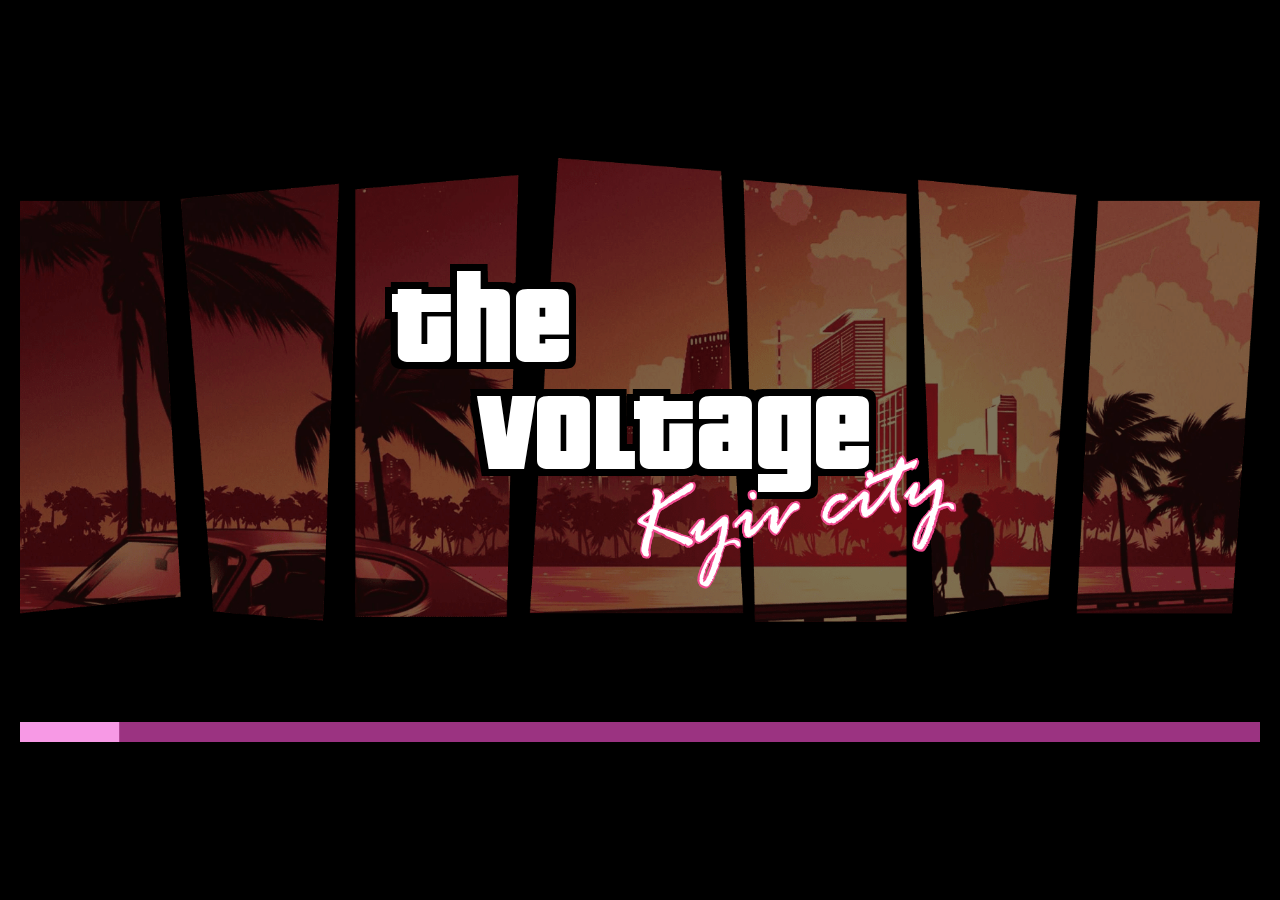
<file: index.html>
<!DOCTYPE html>
<html lang="ru">

<head>
  <meta charset="UTF-8">
  <meta http-equiv="X-UA-Compatible" content="IE=edge">
  <meta name="viewport" content="width=device-width, initial-scale=1.0">
  <title>Kiev city</title>

  <link rel="shortcut icon" href="./img/favicon.png" type="image/x-icon">

  <link rel="stylesheet" href="./css/nprogress.min.css" />
  <link rel="stylesheet" href="./css/fonts.css">
  <link rel="stylesheet" href="./css/aos.css">
  <link rel="stylesheet" href="./css/styles.css?v=1.36">
  <link rel="stylesheet" href="./css/adaptive.css?v=1.36">

</head>

<body>

  <audio src="./audio/main.mp3" class="main-audio"></audio>

  <section class="loader">
    <div class="loader__content">
      <div class="container">
        <div class="loader__title">
          <div class="loader__title__img">
            <img src="./img/loader-bg-1.png" class="one" alt="The voltage">
            <img src="./img/loader-bg-1.png" class="default" alt="The voltage">
            <img src="./img/loader-bg-2.png" class="two" alt="The voltage">
            <img src="./img/loader-bg-3.png" class="three" alt="The voltage">
          </div>
          <div class="main-title">
            <div class="main-title__item">
              <span class="text-shadow">the</span>
            </div>
            <div class="main-title__item">
              <span class="text-shadow">voltage</span>
              <div class="main-title__footer">
                Kyiv city
              </div>
            </div>
          </div>
        </div>
        <div class="loader__progress" id="loader__progress">

        </div>
      </div>
    </div>
  </section>

  <section class="menu">
    <div class="menu__wrapper">
      <div class="container">
        <nav class="menu__content">
          <a href="#" data-url="1" class="menu__item text-shadow">
            <span>
              facebook
            </span>
          </a>
          <a href="#" data-url="2" class="menu__item text-shadow">
            <span>
              affiliate
            </span>
          </a>
          <a href="#" data-url="3" class="menu__item text-shadow">
            <span>
              tik-tok
            </span>
          </a>
          <a href="#" data-url="4" class="menu__item text-shadow">
            <span>
              google
            </span>
          </a>
          <a href="#" data-url="5" class="menu__item text-shadow">
            <span>
              e-mail
            </span>
          </a>
          <a href="#" data-url="6" class="menu__item text-shadow">
            <span>
              yandex
            </span>
          </a>
        </nav>
        <div class="menu__footer">
          <div class="little main-title">
            <div class="main-title__item">
              <span class="text-shadow">the</span>
            </div>
            <div class="main-title__item">
              <span class="text-shadow">voltage</span>
              <div class="main-title__footer">
                Kyiv city
              </div>
            </div>
          </div>
          <div class="menu__volume">
            <img src="./img/volume-muted.svg" alt="volume">
          </div>
          <a href="./en/" class="menu__lang">
            <img src="./img/lang.svg" alt="language">
            <span>rus</span>
          </a>
        </div>
      </div>
    </div>
  </section>

  <header class="header">
    <div class="container">
      <div class="header__close">
        <img src="./img/info-header-close.svg" alt="back" class="desktop">
        <img src="./img/mob-info-header-close.svg" alt="back" class="mob">
      </div>
      <div class="little main-title">
        <div class="main-title__item">
          <span class="text-shadow">the</span>
        </div>
        <div class="main-title__item">
          <span class="text-shadow">voltage</span>
          <div class="main-title__footer">
            Kyiv city
          </div>
        </div>
      </div>
      <nav class="header__nav">
        <a href="#about">about us</a>
        <a href="#contact">contacts</a>
      </nav>

      <div class="burger">
        <div class="burger__btn">
          <span></span>
        </div>
        
      </div>
    </div>
  </header>

  <div class="burger__nav">
    <div class="burger__wrapper">
      <div class="burger__nav__wrapper">
        <a href="#" class="menu__item text-shadow home">
          <span>
            home
          </span>
        </a>
        <a href="#about" class="menu__item text-shadow">
          <span>
            about us
          </span>
        </a>
        <a href="#contact" class="menu__item text-shadow">
          <span>
            contacts
          </span>
        </a>
      </div>
    </div>
    
    <div class="little main-title">
      <div class="main-title__item">
        <span class="text-shadow">the</span>
      </div>
      <div class="main-title__item">
        <span class="text-shadow">voltage</span>
        <div class="main-title__footer">
          Kyiv city
        </div>
      </div>
    </div>
  
  </div>


  <div class="vacancy-wrapper">
    <div class="container">
      <main class="main">
        <div class="main__bar">
          <div class="main__bar__item" id="facebook" data-index="1">
            <img src="./img/main-bar-1.png" class="active" alt="vacancy">
            <div>facebook</div>
          </div>

          <div class="main__bar__item" id="affiliate" data-index="2">
            <img src="./img/main-bar-2.png" alt="vacancy">
            <div>AFFiliate</div>
          </div>

          <div class="main__bar__item" id="tiktok" data-index="3">
            <img src="./img/main-bar-3.png" alt="vacancy">
            <div>tik-tok</div>
          </div>

          <div class="main__bar__item" id="google" data-index="4">
            <img src="./img/main-bar-4.png" alt="vacancy">
            <div>Google</div>
          </div>

          <div class="main__bar__item" id="spamer" data-index="5">
            <img src="./img/main-bar-5.png" alt="vacancy">
            <div>e-mail</div>
          </div>

          <div class="main__bar__item" id="yandex" data-index="6">
            <img src="./img/main-bar-6.png" alt="vacancy">
            <div>yandex</div>
          </div>

        </div>
        <div class="main__scroll">
          <img src="./img/scroll-up.svg" alt="scroll up" class="up">
          <span>scroll</span>
          <img src="./img/scroll-down.svg" alt="scroll down" class="down">
        </div>
      </main>
  
      <section class="info">
        <header class="header">
          <div class="container">
            <div class="header__close">
              <img src="./img/info-header-close.svg" alt="back" class="desktop">
              <img src="./img/mob-info-header-close.svg" alt="back" class="mob">
            </div>
            <div class="little main-title">
              <div class="main-title__item">
                <span class="text-shadow">the</span>
              </div>
              <div class="main-title__item">
                <span class="text-shadow">voltage</span>
                <div class="main-title__footer">
                  Kyiv city
                </div>
              </div>
            </div>
            <nav class="header__nav">
              <a href="#about">about us</a>
              <a href="#contact">contacts</a>
            </nav>
      
            <div class="burger">
              <div class="burger__btn">
                <span></span>
              </div>
              
            </div>
          </div>
        </header>
        <div class="info__wrapper">
          <div class="info__vacancy">
            
          </div>
          <div class="info__name little-text-shadow">
            tommy vercetti
          </div>
          <div class="info__play">
            <img src="./img/info-play.svg" alt="play">
          </div>
          <div class="info__skills">
            <div class="info__skills__item">
              <span>обучаемость</span>
              <div class="info__skills__item__bar">
                <span></span>
              </div>
            </div>
            <div class="info__skills__item">
              <span>терпение</span>
              <div class="info__skills__item__bar">
                <span></span>
              </div>
            </div>
            <div class="info__skills__item">
              <span>переговорщик</span>
              <div class="info__skills__item__bar">
                <span></span>
              </div>
            </div>
            <div class="info__skills__item">
              <span>ВИРТУОЗНОСТЬ</span>
              <div class="info__skills__item__bar">
                <span></span>
              </div>
            </div>
            <div class="info__skills__item">
              <span>МНОГОЗАДАЧНОСТЬ</span>
              <div class="info__skills__item__bar">
                <span></span>
              </div>
            </div>
            <div class="info__skills__item">
              <span>ЖАЖДА ДЕНЕГ</span>
              <div class="info__skills__item__bar">
                <span></span>
              </div>
            </div>
          </div>
          <div class="info__text">
            <p>
              <b>Dear, FACEBOOK </b>
            </p>
            <p>
              Слышал, что ты <b>притащил(а)</b> свой хребет в наш город.
            </p>
            <p>
              Ну надеюсь <b>башка</b> у тебя <b>на месте</b>, потому что я как раз ищу себе <b>человечка</b> в команду.
            </p>
            <p>
              <b>Сразу о важном: </b>
            </p>
            <p>
              <b>Бабок дам</b> сколько нужно, для разогрева начнем с <b>десятки зелени.</b>
            </p>
            <p>
              Бери себя в руки и <b>выходи на глубину</b>, малек. Я тебе в этом <b>помогу</b>
            </p>
            <p>
              Ответ нужен до <b>завтра</b>. Если решился - черкани номерок
            </p>
          </div>
        </div>
        
      
        <div class="info__hero">
          <img src="" alt="hero">
          <img src="" alt="hero" class="bg">
        </div>
      </section>
    </div>
    <img class="changing-bg" src="./img/info-bg-1.png" alt="bg" />

  </div>

  <div class="devide"></div>

  <div class="about-wrapper" id="about">
    <header class="header">
      <div class="container">
        <div class="little main-title">
          <div class="main-title__item">
            <span class="text-shadow">the</span>
          </div>
          <div class="main-title__item">
            <span class="text-shadow">voltage</span>
            <div class="main-title__footer">
              Kyiv city
            </div>
          </div>
        </div>
        <nav class="header__nav">
          <a href="#about">about us</a>
          <a href="#contact">contacts</a>
        </nav>
        <div class="burger">
          <div class="burger__btn">
            <span></span>
          </div>
        </div>
      </div>
    </header>

    <section class="about">
      <div class="container">
        <div class="about__title">
          <h2 data-aos="fade-right" data-aos-delay="200">
            Ты наверное хочешь узнать больше о нашей банде?
          </h2>
        </div>
        <div class="about__text">
          <p data-aos="fade-right" data-aos-delay="200">
            Был момент, <span>несколько лет назад</span>, когда мы <b>заебались</b> мечтать о деньгах и <b>решили</b> их <b>получить</b>.
          </p>
          <p data-aos="fade-right" data-aos-delay="200">
            Сняли <b>офис</b> размером с футбольное поле, <b>рядом</b> с самыми жаркими <b>клубами</b> в <b>городе</b>.
          </p>
          <p data-aos="fade-right" data-aos-delay="200">
            <b>Собрали</b> самых отбитых <b>особей</b> людской расы и <b>поставили</b> одну единственную <b>задачу</b> – ебашить зеленую бумагу.
          </p>
        </div>
      </div>
    </section>

    <section class="think">
      <div class="container">
        <div class="think__img"  data-aos="fade-right" data-aos-delay="200">
          <img src="./img/think-img.png" alt="woman">
        </div>
        <div class="think__text" data-aos="fade-left" data-aos-delay="200">
          И че ты думаешь? Случилось так, как говорят заморские буржуа – <span>дримкамструс!</span>
        </div>
      </div>
    </section>

    <section class="benefits">
      <div class="container">
        <div class="about__text">
          <p data-aos="fade-left" data-aos-delay="200">
            Ты, наверное, родил <b>мысль</b>, вроде «<b>что я хотел обидеть</b> или <b>унизить</b> более слабую <b>особь</b>»!
          </p>
          <p data-aos="fade-left" data-aos-delay="200">
            <b>Если</b> это <b>так</b>, то просто закрой сайт, но <b>забыть</b> его ты <b>не сможешь</b> еще <b>долго</b>. Если нет, слушай!
          </p>
          <p data-aos="fade-left" data-aos-delay="200">
            <b>Организация</b> <b>растет</b> по дням, мои <b>агенты</b> каждую минуту ищут новые <b>таланты</b>. И если <b>у тебя</b> он <b>есть</b> – уже завтра ты в наших <b>рядах</b>. <b>Условия – царские</b>!
          </p>
        </div>
      </div>
    </section>

    <section class="contacts" id="contact">
      <div class="container">
        <div class="contacts__row">
          <div class="contacts__map" data-aos="fade-right" data-aos-delay="200">
            <img src="./img/contacts-map.png" alt="map">
            <img src="./img/contacts-map-2.png" alt="map" class="notebook">
          </div>
          <div class="contacts__content"  data-aos="fade-left" data-aos-delay="200">
            <div class="main-title">
              <div class="main-title__item">
                <span class="text-shadow">the</span>
              </div>
              <div class="main-title__item">
                <span class="text-shadow">voltage</span>
                <div class="main-title__footer">
                  Kyiv city
                </div>
              </div>
            </div>
            <div class="contacts__socials">
              <a target="_blank" href="#">
                <img src="./img/socials-1.svg" alt="linkedin">
              </a>
              <a target="_blank" href="#">
                <img src="./img/socials-2.svg" alt="telegramm">
              </a>
              <a target="_blank" href="#">
                <img src="./img/socials-3.svg" alt="skype">
              </a>
              <a href="#">
                <img src="./img/socials-4.svg" alt="telephone">
              </a>
            </div>
            <div class="contacts__form">
              <form action="/" method="POST">
                <input type="text" name="name" placeholder="Нейм" required/>
                <input type="number" pattern="^((\+?3)?8)?((0\(\d{2}\)?)|(\(0\d{2}\))|(0\d{2}))\d{7}$" name="phone" placeholder="Намбер" required="">
                <input type="text" name="email" placeholder="Телеграмм"/>
                <div class="file-wrapper">
                  <input type="file" name="file">
                  <div class="file-wrapper__text">
                    <img src="./img/download.svg" alt="download">
                    <span>Добавить СиВи</span>
                  </div>
                </div>
                <div class="button-wrapper">
                  
                  <button type="submit">
                    <img src="./img/loader.svg" alt="loading">
                    <span>отправить</span>
                  </button>
                </div>
              </form>
            </div>
          </div>
        </div>
      </div>
    </section>
  </div>

  <script src="./js/jquery.min.js"></script>
  <script src="./js/nprogress.min.js"></script>
  <script src="./js/aos.js"></script>
  <script src="./js/app.js?v=1.35"></script>
  
</body>
</html>
</file>
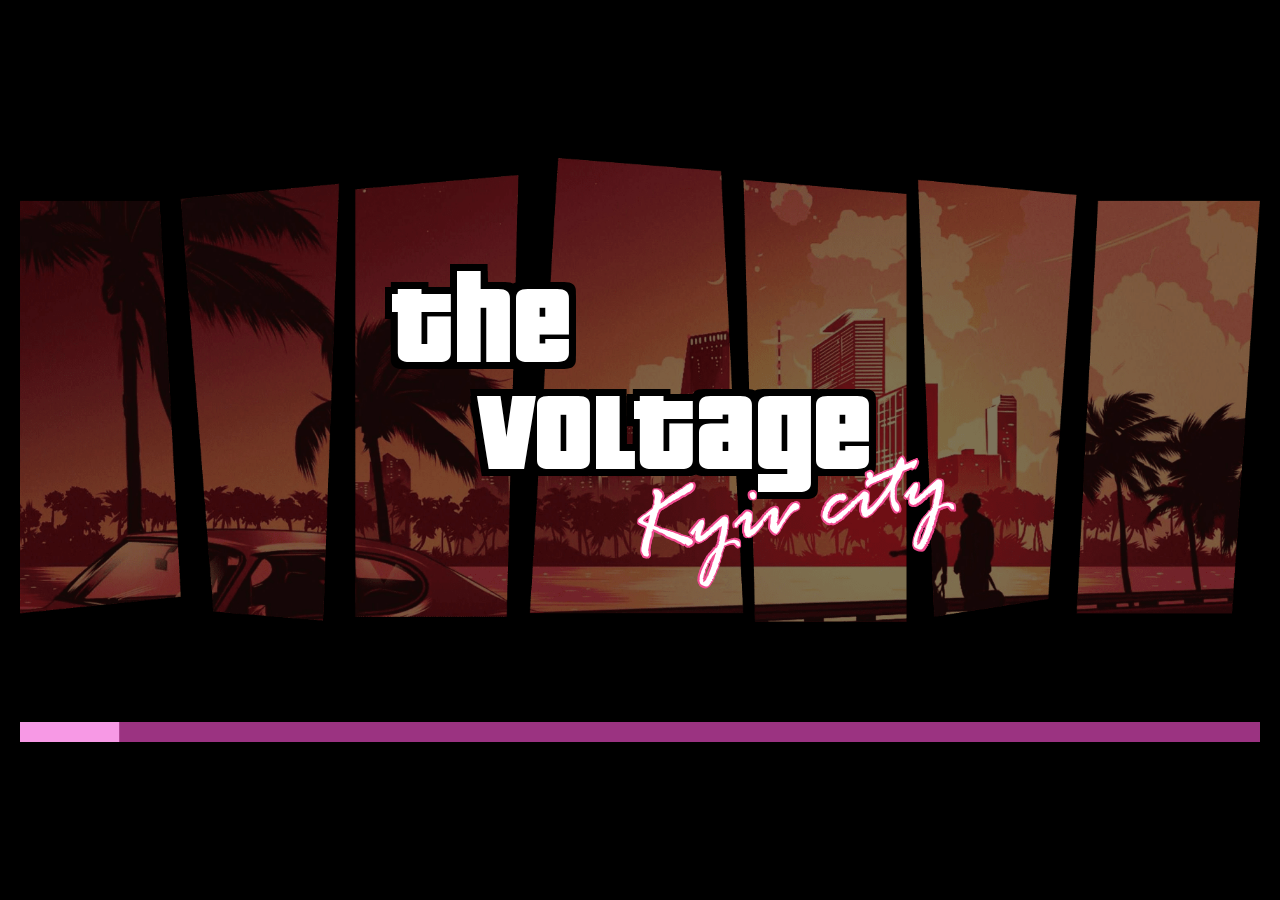
<file: en/index.html>
<!DOCTYPE html>
<html lang="en">

<head>
  <meta charset="UTF-8">
  <meta http-equiv="X-UA-Compatible" content="IE=edge">
  <meta name="viewport" content="width=device-width, initial-scale=1.0">
  <title>Kiev city</title>

  <link rel="shortcut icon" href="../img/favicon.png" type="image/x-icon">

  <link rel="stylesheet" href="../css/nprogress.min.css" />
  <link rel="stylesheet" href="../css/fonts.css">
  <link rel="stylesheet" href="../css/aos.css">
  <link rel="stylesheet" href="../css/styles.css?v=1.35">
  <link rel="stylesheet" href="../css/adaptive.css?v=1.35">
  <link rel="stylesheet" href="./assets/onlyforen.css?v=1.3">

</head>

<body>

  <audio src="../audio/main.mp3" class="main-audio"></audio>

  <section class="loader">
    <div class="loader__content">
      <div class="container">
        <div class="loader__title">
          <div class="loader__title__img">
            <img src="../img/loader-bg-1.png" class="one" alt="The voltage">
            <img src="../img/loader-bg-1.png" class="default" alt="The voltage">
            <img src="../img/loader-bg-2.png" class="two" alt="The voltage">
            <img src="../img/loader-bg-3.png" class="three" alt="The voltage">
          </div>
          <div class="main-title">
            <div class="main-title__item">
              <span class="text-shadow">the</span>
            </div>
            <div class="main-title__item">
              <span class="text-shadow">voltage</span>
              <div class="main-title__footer">
                Kyiv city
              </div>
            </div>
          </div>
        </div>
        <div class="loader__progress" id="loader__progress">

        </div>
      </div>
    </div>
  </section>

  <section class="menu">
    <div class="menu__wrapper">
      <div class="container">
        <nav class="menu__content">
          <a href="#" data-url="1" class="menu__item text-shadow">
            <span>
              facebook
            </span>
          </a>
          <a href="#" data-url="2" class="menu__item text-shadow">
            <span>
              affiliate
            </span>
          </a>
          <a href="#" data-url="3" class="menu__item text-shadow">
            <span>
              tik-tok
            </span>
          </a>
          <a href="#" data-url="4" class="menu__item text-shadow">
            <span>
              google
            </span>
          </a>
          <a href="#" data-url="5" class="menu__item text-shadow">
            <span>
              e-mail
            </span>
          </a>
          <a href="#" data-url="6" class="menu__item text-shadow">
            <span>
              yandex
            </span>
          </a>
        </nav>
        <div class="menu__footer">
          <div class="little main-title">
            <div class="main-title__item">
              <span class="text-shadow">the</span>
            </div>
            <div class="main-title__item">
              <span class="text-shadow">voltage</span>
              <div class="main-title__footer">
                Kyiv city
              </div>
            </div>
          </div>
          <div class="menu__volume">
            <img src="../img/volume-muted.svg" alt="volume">
          </div>
          <a href="../" class="menu__lang">
            <img src="../img/lang.svg" alt="language">
            <span>eng</span>
          </a>
        </div>
      </div>
    </div>
  </section>




  <header class="header">
    <div class="container">
      <div class="header__close">
        <img src="../img/info-header-close.svg" alt="back" class="desktop">
        <img src="../img/mob-info-header-close.svg" alt="back" class="mob">
      </div>
      <div class="little main-title">
        <div class="main-title__item">
          <span class="text-shadow">the</span>
        </div>
        <div class="main-title__item">
          <span class="text-shadow">voltage</span>
          <div class="main-title__footer">
            Kyiv city
          </div>
        </div>
      </div>
      <nav class="header__nav">
        <a href="#about">about us</a>
        <a href="#contact">contacts</a>
      </nav>

      <div class="burger">
        <div class="burger__btn">
          <span></span>
        </div>
        
      </div>
    </div>
  </header>

  <div class="burger__nav">
    <div class="burger__wrapper">
      <div class="burger__nav__wrapper">
        <a href="#" class="menu__item text-shadow home">
          <span>
            home
          </span>
        </a>
        <a href="#about" class="menu__item text-shadow">
          <span>
            about us
          </span>
        </a>
        <a href="#contact" class="menu__item text-shadow">
          <span>
            contacts
          </span>
        </a>
      </div>
    </div>
    
    <div class="little main-title">
      <div class="main-title__item">
        <span class="text-shadow">the</span>
      </div>
      <div class="main-title__item">
        <span class="text-shadow">voltage</span>
        <div class="main-title__footer">
          Kyiv city
        </div>
      </div>
    </div>
  
  </div>


  <div class="vacancy-wrapper">
    <div class="container">
      <main class="main">
        <div class="main__bar">
          <div class="main__bar__item" id="facebook" data-index="1">
            <img src="../img/main-bar-1.png" class="active" alt="vacancy">
            <div>facebook</div>
          </div>

          <div class="main__bar__item" id="affiliate" data-index="2">
            <img src="../img/main-bar-2.png" alt="vacancy">
            <div>AFFiliate</div>
          </div>

          <div class="main__bar__item" id="tiktok" data-index="3">
            <img src="../img/main-bar-3.png" alt="vacancy">
            <div>tik-tok</div>
          </div>

          <div class="main__bar__item" id="google" data-index="4">
            <img src="../img/main-bar-4.png" alt="vacancy">
            <div>Google</div>
          </div>

          <div class="main__bar__item" id="spamer" data-index="5">
            <img src="../img/main-bar-5.png" alt="vacancy">
            <div>e-mail</div>
          </div>

          <div class="main__bar__item" id="yandex" data-index="6">
            <img src="../img/main-bar-6.png" alt="vacancy">
            <div>yandex</div>
          </div>

        </div>
        <div class="main__scroll">
          <img src="../img/scroll-up.svg" alt="scroll up" class="up">
          <span>scroll</span>
          <img src="../img/scroll-down.svg" alt="scroll down" class="down">
        </div>
      </main>
  
      <section class="info">
        <header class="header">
          <div class="container">
            <div class="header__close">
              <img src="../img/info-header-close.svg" alt="back" class="desktop">
              <img src="../img/mob-info-header-close.svg" alt="back" class="mob">
            </div>
            <div class="little main-title">
              <div class="main-title__item">
                <span class="text-shadow">the</span>
              </div>
              <div class="main-title__item">
                <span class="text-shadow">voltage</span>
                <div class="main-title__footer">
                  Kyiv city
                </div>
              </div>
            </div>
            <nav class="header__nav">
              <a href="#about">about us</a>
              <a href="#contact">contacts</a>
            </nav>
      
            <div class="burger">
              <div class="burger__btn">
                <span></span>
              </div>
              
            </div>
          </div>
        </header>
        <div class="info__wrapper">
          <div class="info__vacancy">
            
          </div>
          <div class="info__name little-text-shadow">
            tommy vercetti
          </div>
          <div class="info__play">
            <img src="../img/info-play.svg" alt="play">
          </div>
          <div class="info__skills">
            <div class="info__skills__item">
              <span>Quick-learning</span>
              <div class="info__skills__item__bar">
                <span></span>
              </div>
            </div>
            <div class="info__skills__item">
              <span>Patience</span>
              <div class="info__skills__item__bar">
                <span></span>
              </div>
            </div>
            <div class="info__skills__item">
              <span>Communicable</span>
              <div class="info__skills__item__bar">
                <span></span>
              </div>
            </div>
            <div class="info__skills__item">
              <span>Virtuosity</span>
              <div class="info__skills__item__bar">
                <span></span>
              </div>
            </div>
            <div class="info__skills__item">
              <span>Multitasking</span>
              <div class="info__skills__item__bar">
                <span></span>
              </div>
            </div>
            <div class="info__skills__item">
              <span>Hustling</span>
              <div class="info__skills__item__bar">
                <span></span>
              </div>
            </div>
          </div>
          <div class="info__text">
            <p>
              <b>Dear, FACEBOOK </b>
            </p>
            <p>
              Слышал, что ты <b>притащил(а)</b> свой хребет в наш город.
            </p>
            <p>
              Ну надеюсь <b>башка</b> у тебя <b>на месте</b>, потому что я как раз ищу себе <b>человечка</b> в команду.
            </p>
            <p>
              <b>Сразу о важном: </b>
            </p>
            <p>
              <b>Бабок дам</b> сколько нужно, для разогрева начнем с <b>десятки зелени.</b>
            </p>
            <p>
              Бери себя в руки и <b>выходи на глубину</b>, малек. Я тебе в этом <b>помогу</b>
            </p>
            <p>
              Ответ нужен до <b>завтра</b>. Если решился - черкани номерок
            </p>
          </div>
        </div>
        
      
        <div class="info__hero">
          <img src="" alt="hero">
          <img src="" alt="hero" class="bg">
        </div>
      </section>
    </div>
    <img class="changing-bg" src="../img/info-bg-1.png" alt="bg" />

  </div>

  <div class="devide"></div>

  <div class="about-wrapper" id="about">
    <header class="header">
      <div class="container">
        <div class="little main-title">
          <div class="main-title__item">
            <span class="text-shadow">the</span>
          </div>
          <div class="main-title__item">
            <span class="text-shadow">voltage</span>
            <div class="main-title__footer">
              Kyiv city
            </div>
          </div>
        </div>
        <nav class="header__nav">
          <a href="#about">about us</a>
          <a href="#contact">contacts</a>
        </nav>
        <div class="burger">
          <div class="burger__btn">
            <span></span>
          </div>
        </div>
      </div>
    </header>

    <section class="about">
      <div class="container">
        <div class="about__title">
          <h2 data-aos="fade-right" data-aos-delay="200">
            Wanna know more about <br> our gang?
          </h2>
        </div>
        <div class="about__text">
          <p data-aos="fade-right" data-aos-delay="200">
            There was a time a few years back, when we were fed up with <b>dreaming about the bag</b>. So we went out and got in it. 
          </p>
          <p data-aos="fade-right" data-aos-delay="200">
            We rented an <b>office</b> the size of a football field right above the hottest clubs of the city.
          </p>
          <p data-aos="fade-right" data-aos-delay="200">
            Got together a group of the most <b>headass</b> representatives of the human race and set <b>one single goal – to make bank</b>.
          </p>
        </div>
      </div>
    </section>

    <section class="think">
      <div class="container">
        <div class="think__img"  data-aos="fade-right" data-aos-delay="200">
          <img src="../img/think-img.png" alt="woman">
        </div>
        <div class="think__text" data-aos="fade-left" data-aos-delay="200">
          And what do you think? Its like the bourgeois say, <span>‘dreams come true!’</span> More power to us. 
        </div>
      </div>
    </section>

    <section class="benefits">
      <div class="container">
        <div class="about__text">
          <p data-aos="fade-left" data-aos-delay="200">
            If you got the idea that this website was created to ‘slam or stunt on someone’ - just close the damned window, knowing full well you won’t be forgetting us for a while. If not, listen up!
          </p>
          <p data-aos="fade-left" data-aos-delay="200">
            Our organization is <b>growing</b> like its on steroids, my agents are always hounding for <b>new talents</b>. 
          </p>
          <p data-aos="fade-left" data-aos-delay="200">
            If you got anything to offer – you can be in our ranks <b>starting tomorrow</b>!
          </p>
          <p data-aos="fade-left" data-aos-delay="200">
            The <b>conditions</b> are fucking <b>royal</b>.
          </p>
        </div>
      </div>
    </section>

    <section class="contacts" id="contact">
      <div class="container">
        <div class="contacts__row">
          <div class="contacts__map" data-aos="fade-right" data-aos-delay="200">
            <img src="../img/contacts-map.png" alt="map">
            <img src="../img/contacts-map-2.png" alt="map" class="notebook">
          </div>
          <div class="contacts__content"  data-aos="fade-left" data-aos-delay="200">
            <div class="main-title">
              <div class="main-title__item">
                <span class="text-shadow">the</span>
              </div>
              <div class="main-title__item">
                <span class="text-shadow">voltage</span>
                <div class="main-title__footer">
                  Kyiv city
                </div>
              </div>
            </div>
            <div class="contacts__socials">
              <a target="_blank" href="#">
                <img src="../img/socials-1.svg" alt="linkedin">
              </a>
              <a target="_blank" href="#">
                <img src="../img/socials-2.svg" alt="telegramm">
              </a>
              <a target="_blank" href="#">
                <img src="../img/socials-3.svg" alt="skype">
              </a>
              <a href="#">
                <img src="../img/socials-4.svg" alt="telephone">
              </a>
            </div>
            <div class="contacts__form">
              <form action="/" method="POST">
                <input type="text" name="name" placeholder="Name" required/>
                <input type="number" pattern="^((\+?3)?8)?((0\(\d{2}\)?)|(\(0\d{2}\))|(0\d{2}))\d{7}$" name="phone" placeholder="Phone" required="">
                <input type="text" name="email" placeholder="Telegramm"/>
                <div class="file-wrapper">
                  <input type="file" name="file">
                  <div class="file-wrapper__text">
                    <img src="../img/download.svg" alt="download">
                    <span>CV</span>
                  </div>
                </div>
                <div class="button-wrapper">
                  
                  <button type="submit">
                    <img src="../img/loader.svg" alt="loading">
                    <span>holler</span>
                  </button>
                </div>
              </form>
            </div>
          </div>
        </div>
      </div>
    </section>
  </div>

  <script src="../js/jquery.min.js"></script>
  <script src="../js/nprogress.min.js"></script>
  <script src="../js/aos.js"></script>
  <script src="./assets/onlyforen.js?v=1.34"></script>
  
</body>
</html>
</file>
<file: css/fonts.css>
@font-face{
  font-family: 'Pricedown Rus';
  font-style: normal;
  font-weight: 400;
  src: url(../fonts/ofont.ru_Pricedown.ttf);
}
@font-face{
  font-family: 'Rage Italic';
  font-style: normal;
  font-weight: 400;
  src: url(../fonts/rage.ttf);
}
</file>
<file: css/styles.css>
@import url("https://fonts.googleapis.com/css2?family=IBM+Plex+Mono:ital,wght@0,300;0,400;0,500;0,700;1,400&display=swap");*{margin:0;padding:0;-webkit-box-sizing:border-box;box-sizing:border-box;outline:none;text-decoration:none}a:hover{cursor:url(../img/cursor-hover.png),auto}*::-webkit-scrollbar{display:none}html{cursor:url(../img/cursor.svg?v=1.0),auto;width:100%;max-width:1920px;margin:0 auto;overflow:hidden}body{font-family:'Pricedown Rus', sans-serif;width:100%;max-width:1920px;overflow:hidden;background-color:#000}audio{display:none}.text-shadow{text-shadow:6px 0 0 #000, -6px 0 0 #000, 0 6px 0 #000, 0 -6px 0 #000, 6px 6px #000, -6px -6px 0 #000, 6px -6px 0 #000, -6px 6px 0 #000}.little-text-shadow{text-shadow:3px 0 0 #000, -3px 0 0 #000, 0 3px 0 #000, 0 -3px 0 #000, 3px 3px #000, -3px -3px 0 #000, 3px -3px 0 #000, -3px 3px 0 #000}.little.main-title{position:static;-webkit-transform:none;transform:none}.little.main-title .main-title__item{font-size:46.2069px;line-height:44px}.little.main-title .main-title__item span{text-shadow:3px 0 0 #000, -3px 0 0 #000, 0 3px 0 #000, 0 -3px 0 #000, 3px 3px #000, -3px -3px 0 #000, 3px -3px 0 #000, -3px 3px 0 #000}.little.main-title .main-title__item:first-child{left:0}.little.main-title .main-title__item:last-child{top:-10px;left:30px}.little.main-title .main-title__footer{display:inline-block;white-space:nowrap;font-size:31px;line-height:39px;bottom:-23px;right:-47px;text-shadow:1px 0 0 #f04b90, -1px 0 0 #f04b90, 0 1px 0 #f04b90, 0 -1px 0 #f04b90, 1px 1px #f04b90, -1px -1px 0 #f04b90, 1px -1px 0 #f04b90, -1px 1px 0 #f04b90}.container{width:100%;max-width:1370px;margin:0 auto;padding:0 20px}.main-title{position:absolute;left:50%;top:50%;-webkit-transform:translate(-50%, -50%);transform:translate(-50%, -50%)}.main-title__item{font-size:203.857px;line-height:193px;color:#FFFFFF}.main-title__item .text-shadow{text-shadow:10px 0 0 #000, -10px 0 0 #000, 0 10px 0 #000, 0 -10px 0 #000, 10px 10px #000, -10px -10px 0 #000, 10px -10px 0 #000, -10px 10px 0 #000}.main-title__item:first-child{position:relative;left:-80px}.main-title__item:last-child{position:relative;top:-40px;left:40px}.main-title__footer{white-space:nowrap;position:absolute;width:100%;font-size:135.904px;line-height:171px;font-family:'Rage Italic';bottom:-95px;right:-210px;text-shadow:2px 0 0 #F04B90, -2px 0 0 #F04B90, 0 2px 0 #F04B90, 0 -2px 0 #F04B90, 2px 2px #F04B90, -2px -2px 0 #F04B90, 2px -2px 0 #F04B90, -2px 2px 0 #F04B90;-webkit-transform:rotate(-9.66deg);transform:rotate(-9.66deg)}.loader{position:fixed;z-index:100;width:100%;min-height:100vh;max-height:1080px;left:50%;top:0;-webkit-transform:translateX(-50%);transform:translateX(-50%);background-color:#000;z-index:101}.loader .container{max-width:1800px;padding:60px 20px}.loader__content{min-height:100vh;max-height:1080px;width:100%;display:-webkit-box;display:-ms-flexbox;display:flex;-webkit-box-align:center;-ms-flex-align:center;align-items:center;-webkit-box-pack:center;-ms-flex-pack:center;justify-content:center}.loader__title{position:relative}.loader__title__img{position:relative}.loader__title__img img{position:absolute;left:50%;-webkit-transform:translateX(-50%);transform:translateX(-50%);top:0;width:100%;height:auto;min-width:970px}.loader__title__img img.default{position:static;opacity:0;display:block !important}.loader__title__img img:not(.one){display:none}.loader__progress{height:20px;margin-top:150px}.loader__progress #nprogress{background:#9B3381}.loader__progress #nprogress .bar{display:block !important;position:static !important;background:#F799E5;height:20px}.loader__progress #nprogress .bar .peg{display:none}.loader__progress #nprogress .spinner{display:none}.menu{position:fixed;min-height:100vh;left:50%;top:0;-webkit-transform:translateX(-50%);transform:translateX(-50%);max-height:1080px;background:#000 url(../img/menu.png) no-repeat center/1920px 1080px;z-index:100;width:100%;max-width:1920px}.menu__wrapper{min-height:100vh;display:-webkit-box;display:-ms-flexbox;display:flex;-webkit-box-align:center;-ms-flex-align:center;align-items:center;-webkit-box-pack:center;-ms-flex-pack:center;justify-content:center}.menu .container{padding:70px 0 140px;display:-webkit-box;display:-ms-flexbox;display:flex;-webkit-box-align:center;-ms-flex-align:center;align-items:center;-webkit-box-pack:center;-ms-flex-pack:center;justify-content:center;-webkit-box-orient:vertical;-webkit-box-direction:normal;-ms-flex-direction:column;flex-direction:column;width:100%;max-height:1080px}.menu__footer{max-width:1350px;padding:0 15px;width:100%;height:90px;display:-webkit-box;display:-ms-flexbox;display:flex;-webkit-box-align:center;-ms-flex-align:center;align-items:center;-webkit-box-pack:justify;-ms-flex-pack:justify;justify-content:space-between;position:absolute;bottom:40px}.menu__volume{-webkit-transform:translateX(-20px);transform:translateX(-20px)}.menu__volume img{cursor:url(../img/cursor-hover.png),auto;height:42px;width:42px}.menu__lang{height:42px;display:-webkit-box;display:-ms-flexbox;display:flex;-webkit-box-align:center;-ms-flex-align:center;align-items:center;width:100px}.menu__lang span{font-family:'Pricedown Rus';font-weight:normal;font-size:40px;line-height:38px;color:#FFFFFF;display:block;margin-left:15px}.menu__item{cursor:url(../img/cursor-hover.png),auto;font-size:80px;line-height:68px;display:block;text-align:center;text-align:center;color:#EF8CD9;margin:0 auto 30px;position:relative;z-index:5}.menu__item span{cursor:url(../img/cursor-hover.png),auto}.menu__item[data-url="3"],.menu__item[data-url="1"],.menu__item[data-url="6"]{text-shadow:none}.menu__item[data-url="3"] span,.menu__item[data-url="1"] span,.menu__item[data-url="6"] span{text-shadow:none !important;padding:0;position:relative;z-index:2}.menu__item[data-url="3"] span::after,.menu__item[data-url="1"] span::after,.menu__item[data-url="6"] span::after{z-index:-1;position:relative;content:'';position:absolute}.menu__item[data-url="3"] span:after{top:-4px;right:-12px;bottom:-4px;left:-7px;background:url(../img/tik-tok.svg) no-repeat center/100% 100%}.menu__item[data-url="6"] span:after{top:0px;right:-11px;bottom:-2px;left:-8px;background:url(../img/yandex.svg) no-repeat center/100% 100%}.menu__item[data-url="1"] span:after{top:-4px;right:-11px;bottom:9px;left:-5px;background:url(../img/facebook.svg) no-repeat center/100% 100%}.menu__item span{padding:0 20px;position:relative;z-index:5;letter-spacing:.5px}.menu__item::after{content:'';position:absolute;z-index:0;top:-15px;left:-15px;bottom:-15px;right:-15px;background:#198445;-webkit-transform:rotate(3.01deg);transform:rotate(3.01deg);opacity:0;-webkit-transition:.3s;transition:.3s}.menu__item:hover::after{opacity:1;-webkit-transition:.3s;transition:.3s}.header{padding:32px 0;z-index:55;position:fixed;top:0;left:0;width:100%}.header .container{display:-webkit-box;display:-ms-flexbox;display:flex;-webkit-box-align:center;-ms-flex-align:center;align-items:center;-webkit-box-pack:end;-ms-flex-pack:end;justify-content:flex-end;position:relative}.header__close{cursor:url(../img/cursor-hover.png),auto;display:none;position:absolute;top:50%;z-index:15;-webkit-transform:translateY(-50%);transform:translateY(-50%);left:20px}.header__close .mob{display:none}.header__nav a{font-size:40px;line-height:38px;color:#fff;margin-left:50px;letter-spacing:.5px;position:relative}.header__nav a::after{content:'';position:absolute;z-index:-1;top:-10px;left:-15px;bottom:-10px;right:-15px;background:#198445;-webkit-transform:rotate(3.01deg);transform:rotate(3.01deg);opacity:0;-webkit-transition:.3s;transition:.3s}.header__nav a:hover::after{opacity:1;-webkit-transition:.3s;transition:.3s}.header .main-title{cursor:url(../img/cursor-hover.png),auto;position:absolute;left:20px;top:50%;-webkit-transform:scale(0.7) translate(-15%, -80%);transform:scale(0.7) translate(-15%, -80%)}.burger{display:none}.burger__btn{height:24px;width:24px;display:-webkit-box;display:-ms-flexbox;display:flex;-webkit-box-align:center;-ms-flex-align:center;align-items:center;position:relative;z-index:55}.burger__btn span,.burger__btn span::before,.burger__btn span::after{display:block;height:2px;border-radius:100px;width:100%;background-color:#fff;-webkit-transition:.3s;transition:.3s}.burger__btn span{position:relative}.burger__btn span::before,.burger__btn span::after{content:'';position:absolute}.burger__btn span::before{top:6px}.burger__btn span::after{top:-6px}.burger__wrapper{height:100vh;display:-webkit-box;display:-ms-flexbox;display:flex;-webkit-box-align:center;-ms-flex-align:center;align-items:center;-webkit-box-pack:center;-ms-flex-pack:center;justify-content:center}.burger__nav{width:100%;height:100vh;position:fixed;top:0;left:0;overflow:hidden;z-index:51;background-color:#000;display:none;background:url(../img/about-wrapper.png) no-repeat top/100% 100%}.burger__nav__wrapper{position:relative}.burger__nav .main-title{display:inline-block !important;position:absolute;bottom:-120px;left:0;-webkit-transform:rotate(7.3deg) scale(0.5) translate(-25%, 50%);transform:rotate(7.3deg) scale(0.5) translate(-25%, 50%)}.burger .menu__item{margin-bottom:40px}.burger.active .burger__btn span{background-color:rgba(255,255,255,0)}.burger.active .burger__btn span::before,.burger.active .burger__btn span::after{top:0}.burger.active .burger__btn span::before{-webkit-transform:rotate(45deg);transform:rotate(45deg)}.burger.active .burger__btn span::after{-webkit-transform:rotate(-45deg);transform:rotate(-45deg)}.vacancy-wrapper{position:relative}.vacancy-wrapper .container{display:-webkit-box;display:-ms-flexbox;display:flex}.main{display:none;padding-top:161px;max-width:2436px;-webkit-transition:1s;transition:1s}.main .container{max-width:1330px}.main__bar{-webkit-transition:.5s;transition:.5s;width:382px;position:relative;z-index:15}.main__bar__item{opacity:0.5;-webkit-transition:.2s;transition:.2s}.main__bar__item img{cursor:url(../img/cursor-hover.png),auto}.main__bar__item.active{opacity:1;-webkit-transition:.2s;transition:.2s}.main__bar__item div{display:none;width:100%;padding:10px;font-family:'IBM Plex Mono';font-weight:bold;font-size:24px;line-height:31px;text-align:center;background-color:#000;color:#fff;text-transform:uppercase}.main__bar img{display:block;width:100%;height:auto;padding-bottom:24px}.main__scroll{font-size:40px;line-height:38px;letter-spacing:0.02em;color:#FFFFFF;-webkit-transform:rotate(90deg) translate(-100px, 150px);transform:rotate(90deg) translate(-100px, 150px);display:inline-block;position:-webkit-sticky;position:sticky;height:auto;width:auto;left:-40px;bottom:0;z-index:30}.main__scroll img{-webkit-transform:rotate(-90deg);transform:rotate(-90deg)}.info{display:none;height:100vh;max-height:1200px;width:100%;max-width:1920px;position:-webkit-sticky;position:sticky;left:50%;top:0;z-index:20}.info .header{display:none}.info .container{position:relative}.info__content{max-width:1200px}.info__wrapper{margin-left:55px;padding-top:110px;-webkit-transition:.5s;transition:.5s}.info__vacancy{max-width:755px;margin-left:50px;font-family:'IBM Plex Mono', monospace;font-weight:bold;font-size:32px;line-height:42px;color:#fff;text-transform:uppercase;padding-bottom:16px;border-bottom:3px solid #969696;text-align:center;margin-bottom:16px}.info__name{max-width:755px;margin-left:50px;font-size:120px;line-height:114px;color:#EF8CD9;padding-bottom:16px;border-bottom:3px solid #969696;text-align:center}.info__play{text-align:center;margin:24px 0 48px;position:relative;z-index:30}.info__play img{cursor:url(../img/cursor-hover.png),auto}.info__skills{position:relative;z-index:25}.info__skills__item{max-width:591px;display:-webkit-box;display:-ms-flexbox;display:flex;-webkit-box-pack:justify;-ms-flex-pack:justify;justify-content:space-between;-webkit-box-align:center;-ms-flex-align:center;align-items:center;margin-bottom:30px}.info__skills__item>span{font-size:36px;line-height:34px;text-transform:lowercase;color:#FFFFFF;text-shadow:0px 4px rgba(0,0,0,0.5)}.info__skills__item__bar{width:100%;max-width:323px;background:#77777759;height:10px;border-radius:100px;-webkit-box-shadow:0px 4px rgba(0,0,0,0.5);box-shadow:0px 4px rgba(0,0,0,0.5)}.info__skills__item__bar span{border-radius:100px;-webkit-transition:.5s;transition:.5s;display:block;height:100%;width:80%;background-color:#fff}.info__text{display:none;margin-top:16px}.info__text p:first-child{font-size:28px}.info__text p{font-family:'IBM Plex Mono';font-size:24px;line-height:1.5;color:#e2e2e2;text-shadow:0px 4px 0px #000000;margin-bottom:15px}.info__text p b{color:#fff}.info__hero{position:absolute;bottom:-20px;right:0;-webkit-transition:right 1s, -webkit-transform 1s;transition:right 1s, -webkit-transform 1s;transition:right 1s, transform 1s;transition:right 1s, transform 1s, -webkit-transform 1s;z-index:12;max-height:85%}.info__hero img{position:relative;z-index:5}.info__hero img.bg{position:absolute;opacity:0;-webkit-transform:translate(100px, -50px) scale(1.25);transform:translate(100px, -50px) scale(1.25);-webkit-transition:opacity 1s;transition:opacity 1s;z-index:4}.info__hero img[src="./img/info-hero-1.png"]{right:-400px;bottom:-50px}.info__hero img[src="./img/info-hero-2.png"]{right:-350px}.info__hero img[src="./img/info-hero-3.png"]{right:-400px}.info__hero img[src="./img/info-hero-4.png"]{right:-400px}.info__hero img[src="./img/info-hero-5.png"]{right:-400px}.info__hero img[src="./img/info-hero-6.png"]{right:-350px}.changing-bg{display:none;position:fixed;left:50%;top:0;-webkit-transform:translateX(-50%);transform:translateX(-50%);width:100%;height:100%;z-index:14}.about-wrapper{overflow-x:hidden;display:none;position:relative;z-index:50;background:url(../img/about-wrapper.png) no-repeat top/1920px 100%;padding:0 0 68px}.about-wrapper .header{position:static;display:block !important}.about-wrapper .header .burger__btn{position:relative;z-index:99}.about{background:url(../img/about-bg.png) no-repeat bottom 0 right -960px/auto 661px;padding-bottom:80px;padding-top:100px}.about__title{margin-bottom:60px}.about__title h2{font-size:100px;line-height:95px;font-weight:normal;color:#FFFFFF;text-shadow:0px 4px 0px #000000}.about__text{color:#e2e2e2;max-width:639px}.about__text p{font-family:'IBM Plex Mono';font-size:28px;line-height:150%;margin-bottom:30px}.about__text p:nth-child(2){max-width:570px}.about__text p:hover b,.about__text p:focus b{-webkit-animation-duration:0.8s;animation-duration:0.8s;-webkit-animation-iteration-count:infinite;animation-iteration-count:infinite;-webkit-animation-timing-function:linear;animation-timing-function:linear;-webkit-animation-name:spaceboots;animation-name:spaceboots}.about__text b{color:#fff;display:inline-block}.think{margin-top:126px;padding:56px 0;background:url(../img/think-bg.png) no-repeat center/cover;background-attachment:fixed}.think .container{position:relative}.think__img{position:absolute;bottom:-60px;left:0}.think__text{max-width:969px;margin-left:auto;font-size:48px;line-height:72px;letter-spacing:0.05em;color:#FFFFFF;text-shadow:0px 4px 0px #000000}.think__text span{color:#fd98e3}.benefits{background:url(../img/benefits-bg.png) no-repeat left bottom;padding-bottom:80px;margin-top:180px}.benefits .container{min-height:550px;display:-webkit-box;display:-ms-flexbox;display:flex;-webkit-box-align:end;-ms-flex-align:end;align-items:flex-end;-webkit-box-pack:end;-ms-flex-pack:end;justify-content:flex-end}.contacts{margin-top:60px}.contacts__row{display:-webkit-box;display:-ms-flexbox;display:flex}.contacts .main-title{position:static;-webkit-transform:scale(0.5) translateX(-30px);transform:scale(0.5) translateX(-30px);margin-bottom:-20px;margin-top:-50px}.contacts__map{width:100%;max-width:750px}.contacts__map img{width:100%;height:auto}.contacts__map .notebook{display:none}.contacts__socials{max-width:333px;display:-webkit-box;display:-ms-flexbox;display:flex;-webkit-box-align:center;-ms-flex-align:center;align-items:center;-webkit-box-pack:justify;-ms-flex-pack:justify;justify-content:space-between;margin:0 auto 40px}.contacts__socials a{display:inline-block}.contacts__socials a:hover{-webkit-animation-duration:0.8s;animation-duration:0.8s;-webkit-animation-iteration-count:infinite;animation-iteration-count:infinite;-webkit-animation-timing-function:linear;animation-timing-function:linear;-webkit-animation-name:spaceboots;animation-name:spaceboots}.contacts__form{margin-left:28px}.contacts__form form input,.contacts__form form button{display:block;width:100%;cursor:url(../img/cursor-hover.png),auto}.contacts__form form input::-webkit-outer-spin-button,.contacts__form form input::-webkit-inner-spin-button{-webkit-appearance:none}.contacts__form form input{font-family:'IBM Plex Mono';border:1px solid #FFFFFF;background:#131313;height:85px;margin-bottom:24px;padding-left:22px;font-size:24px;line-height:31px;color:#FFFFFF;-webkit-transition:.2s;transition:.2s;-webkit-text-fill-color:#fff;-webkit-box-shadow:0 0 0 1000px transparent inset;box-shadow:0 0 0 1000px transparent inset;-webkit-transition:background-color 200s ease-in-out 0s;transition:background-color 200s ease-in-out 0s}.contacts__form form input::-webkit-input-placeholder{color:#FFFFFF}.contacts__form form input:-ms-input-placeholder{color:#FFFFFF}.contacts__form form input::-ms-input-placeholder{color:#FFFFFF}.contacts__form form input::placeholder{color:#FFFFFF}.contacts__form form input.invalid{-webkit-box-shadow:0 0 0 1000px #EF5353   inset;box-shadow:0 0 0 1000px #EF5353   inset;background-color:#EF5353}.contacts__form form .ui-input-text{position:static !important}.contacts__form form .file-wrapper{cursor:url(../img/cursor-hover.png),auto;background:#131313;height:85px;position:relative;border:1px solid #FFFFFF;margin-bottom:48px}.contacts__form form .file-wrapper input{cursor:url(../img/cursor-hover.png),auto;opacity:0;margin-bottom:0;position:relative;z-index:2}.contacts__form form .file-wrapper input::-webkit-file-upload-button{visibility:hidden;width:0}.contacts__form form .file-wrapper__text{font-family:'IBM Plex Mono';position:absolute;top:50%;-webkit-transform:translateY(-50%);transform:translateY(-50%);left:22px;display:-webkit-box;display:-ms-flexbox;display:flex;-webkit-box-align:center;-ms-flex-align:center;align-items:center;z-index:0}.contacts__form form .file-wrapper__text img{margin-right:20px}.contacts__form form .file-wrapper__text span{font-size:24px;line-height:31px;color:#FFFFFF}.contacts__form form .button-wrapper{position:relative}.contacts__form form .button-wrapper button{text-shadow:4px 0 0 #000, -4px 0 0 #000, 0 4px 0 #000, 0 -4px 0 #000, 4px 4px #000, -4px -4px 0 #000, 4px -4px 0 #000, -4px 4px 0 #000;height:121px;font-family:'Pricedown Rus';font-size:100px;line-height:95px;color:#FFFFFF;border:4px solid #fff;background:transparent;position:relative;z-index:2}.contacts__form form .button-wrapper button span:hover{display:inline-block;-webkit-animation-duration:0.8s;animation-duration:0.8s;-webkit-animation-iteration-count:infinite;animation-iteration-count:infinite;-webkit-animation-timing-function:linear;animation-timing-function:linear;-webkit-animation-name:spaceboots;animation-name:spaceboots}.contacts__form form .button-wrapper button img{position:absolute;top:50%;left:50%;-webkit-transform:translate(-50%, -50%);transform:translate(-50%, -50%);height:80%;display:none}.contacts__form form .button-wrapper::after{content:'';height:100%;width:100%;position:absolute;top:0;left:0;background:#198445;-webkit-transform:rotate(3.01deg);transform:rotate(3.01deg);opacity:0;-webkit-transition:.3s;transition:.3s;z-index:1}.contacts__form form .button-wrapper.disabled::after{display:none}.contacts__form form .button-wrapper:hover::after{-webkit-transition:.3s;transition:.3s;opacity:1}.devide{opacity:0;height:2px}.ui-icon-loading+h1{display:none}@-webkit-keyframes spaceboots{0%{-webkit-transform:translate(2px, 1px) rotate(0deg);transform:translate(2px, 1px) rotate(0deg)}10%{-webkit-transform:translate(-1px, -2px) rotate(-1deg);transform:translate(-1px, -2px) rotate(-1deg)}20%{-webkit-transform:translate(-3px, 0px) rotate(1deg);transform:translate(-3px, 0px) rotate(1deg)}30%{-webkit-transform:translate(0px, 2px) rotate(0deg);transform:translate(0px, 2px) rotate(0deg)}40%{-webkit-transform:translate(1px, -1px) rotate(1deg);transform:translate(1px, -1px) rotate(1deg)}50%{-webkit-transform:translate(-1px, 2px) rotate(-1deg);transform:translate(-1px, 2px) rotate(-1deg)}60%{-webkit-transform:translate(-3px, 1px) rotate(0deg);transform:translate(-3px, 1px) rotate(0deg)}70%{-webkit-transform:translate(2px, 1px) rotate(-1deg);transform:translate(2px, 1px) rotate(-1deg)}80%{-webkit-transform:translate(-1px, -1px) rotate(1deg);transform:translate(-1px, -1px) rotate(1deg)}90%{-webkit-transform:translate(2px, 2px) rotate(0deg);transform:translate(2px, 2px) rotate(0deg)}100%{-webkit-transform:translate(1px, -2px) rotate(-1deg);transform:translate(1px, -2px) rotate(-1deg)}}@keyframes spaceboots{0%{-webkit-transform:translate(2px, 1px) rotate(0deg);transform:translate(2px, 1px) rotate(0deg)}10%{-webkit-transform:translate(-1px, -2px) rotate(-1deg);transform:translate(-1px, -2px) rotate(-1deg)}20%{-webkit-transform:translate(-3px, 0px) rotate(1deg);transform:translate(-3px, 0px) rotate(1deg)}30%{-webkit-transform:translate(0px, 2px) rotate(0deg);transform:translate(0px, 2px) rotate(0deg)}40%{-webkit-transform:translate(1px, -1px) rotate(1deg);transform:translate(1px, -1px) rotate(1deg)}50%{-webkit-transform:translate(-1px, 2px) rotate(-1deg);transform:translate(-1px, 2px) rotate(-1deg)}60%{-webkit-transform:translate(-3px, 1px) rotate(0deg);transform:translate(-3px, 1px) rotate(0deg)}70%{-webkit-transform:translate(2px, 1px) rotate(-1deg);transform:translate(2px, 1px) rotate(-1deg)}80%{-webkit-transform:translate(-1px, -1px) rotate(1deg);transform:translate(-1px, -1px) rotate(1deg)}90%{-webkit-transform:translate(2px, 2px) rotate(0deg);transform:translate(2px, 2px) rotate(0deg)}100%{-webkit-transform:translate(1px, -2px) rotate(-1deg);transform:translate(1px, -2px) rotate(-1deg)}}
/*# sourceMappingURL=styles.css.map */
</file>
<file: css/adaptive.css>
@media (max-height: 1080px){.menu,.loader{height:100vh;overflow-y:auto;overflow-x:hidden}}@media (max-height: 960px){.loader__progress{margin-top:100px}}@media (max-height: 769px){.loader .container{padding:30px 20px}.loader__progress{margin-top:73px}.menu__item{text-shadow:6px 0 0 #000, -6px 0 0 #000, 0 6px 0 #000, 0 -6px 0 #000, 6px 6px #000, -6px -6px 0 #000, 6px -6px 0 #000, -6px 6px 0 #000;font-size:80px;line-height:75px;margin-bottom:15px}.menu__item[data-url="3"] span:after{right:-12px}.menu__item[data-url="6"] span:after{top:-1px;right:-8px}.menu__item[data-url="1"] span:after{right:-11px}.menu__footer{position:static;-webkit-transform:none;transform:none;margin-top:40px}}@media (max-height: 655px){.loader__title__img img{width:90%}.loader .main-title{-webkit-transform:scale(0.7) translate(-80%, -80%);transform:scale(0.7) translate(-80%, -80%)}.menu .container{padding:20px 0}}@media (max-height: 620px){.menu .container{padding-bottom:60px}.loader{height:100vh;min-height:0;overflow-y:auto;overflow-x:hidden}.loader .container{padding-bottom:30px}.loader__progress{margin-top:73px}}@media (max-width: 1700px){.info__hero img{position:relative}.info__hero img[src="./img/info-hero-1.png"]{right:-300px;bottom:-50px}.info__hero img[src="./img/info-hero-2.png"]{right:-250px}.info__hero img[src="./img/info-hero-3.png"]{right:-300px}.info__hero img[src="./img/info-hero-4.png"]{right:-300px}.info__hero img[src="./img/info-hero-5.png"]{right:-300px}.info__hero img[src="./img/info-hero-6.png"]{right:-250px}}@media (max-width: 1600px){.container{max-width:960px}.loader .main-title{-webkit-transform:scale(0.7) translate(-70%, -70%);transform:scale(0.7) translate(-70%, -70%)}.menu__footer .main-title{-webkit-transform:scale(0.7) translate(-30%, -25%);transform:scale(0.7) translate(-30%, -25%)}.menu__item{font-size:56px;line-height:55px;text-shadow:5px 0 0 #000, -5px 0 0 #000, 0 5px 0 #000, 0 -5px 0 #000, 5px 5px #000, -5px -5px 0 #000, 5px -5px 0 #000, -5px 5px 0 #000;margin-bottom:20px}.menu__item[data-url="3"] span:after{right:-7px;left:-5px;bottom:-6px}.menu__item[data-url="6"] span:after{top:-2px;right:-4px;bottom:-5px;left:-4px}.menu__item[data-url="1"] span:after{right:-8px;bottom:3px}.header{padding:24px 0}.header__close img{height:25px}.header__close img.desktop{display:none}.header__close img.mob{display:block}.header__nav a{font-size:36px;line-height:34px}.header .container>.main-title{-webkit-transform:translate(-30px, -50%) scale(0.6);transform:translate(-30px, -50%) scale(0.6)}.main{padding-top:106px}.main__bar{width:288px}.main__bar img{padding-bottom:21px}.info__vacancy{max-width:530px;font-size:24px;line-height:31px;margin-left:0;margin:0 auto 8px}.info__name{max-width:530px;font-size:64px;line-height:61px;margin-left:0;padding-bottom:8px;margin:0 auto}.info__wrapper{margin-left:23px;padding-top:82px;margin-left:30px}.info__play{margin:24px 0}.info__play img{height:52px;width:52px}.info__skills{margin-left:0}.info__skills__item{-webkit-box-pack:start;-ms-flex-pack:start;justify-content:start;margin-bottom:24px}.info__skills__item>span{display:block;width:180px;max-width:180px;min-width:180px;margin-right:24px;letter-spacing:0.5px;font-size:28px;line-height:26px}.info__skills__item__bar{height:6px;max-width:245.36px}.info__text p:first-child{font-size:24px}.info__text p{font-size:18px;line-height:150%;margin-bottom:12px}.info__hero img{position:relative;height:500px}.info__hero img[src="./img/info-hero-1.png"]{right:-270px;bottom:-90px}.info__hero img[src="./img/info-hero-2.png"]{height:600px;right:-270px;bottom:-130px}.info__hero img[src="./img/info-hero-3.png"]{right:-270px}.info__hero img[src="./img/info-hero-4.png"]{height:400px;right:-270px}.info__hero img[src="./img/info-hero-5.png"]{right:-270px}.info__hero img[src="./img/info-hero-6.png"]{height:450px;right:-200px}.about{padding-top:40px;padding-bottom:60px;background-size:auto 560px;background-position:bottom 0 right -1035px}.about__title{max-width:1084px;margin-bottom:135px}.about__title h2{font-size:72px;line-height:68px}.about__text{max-width:520px}.about__text p{font-size:24px;margin-bottom:24px}.think{margin-top:177px;position:relative}.think .container{position:static}.think__img{bottom:-4px;left:0}.think__text{max-width:690px;position:relative;z-index:5}.benefits{margin-top:0;background-position:left -250px bottom 0}.contacts{margin-top:50px}.contacts__content{max-width:450px;margin-left:20px;padding-bottom:50px}.contacts__map img{height:100%;display:none}.contacts__map img.notebook{display:block}.contacts__form{margin-left:0}.contacts__form form input{height:60px}.contacts__form form .file-wrapper{margin-bottom:24px;height:60px}.contacts__form form .file-wrapper img{height:32px;width:32px}.contacts__form form .button-wrapper button{height:80px;font-size:48px;line-height:45px}.contacts .main-title{-webkit-transform:scale(0.4) translateX(-60px);transform:scale(0.4) translateX(-60px);margin-bottom:-80px}.contacts__socials{margin-bottom:24px}.contacts__socials a img{-webkit-transform:scale(0.8);transform:scale(0.8)}}@media (max-width: 1100px){.loader .main-title{-webkit-transform:scale(0.5) translate(-100%, -100%);transform:scale(0.5) translate(-100%, -100%)}.burger{display:block}.menu__volume{bottom:20px}.menu .container{padding-bottom:60px}.header{padding:27px 0}.header .container>.main-title{display:none !important}.header__nav{display:none !important}.main{display:block;padding-top:70px;width:250px;min-width:250px}.main__bar{width:100%}.main__bar img{height:292px}.main__scroll{display:none !important}.info{overflow:hidden !important;max-height:none}.info__wrapper{padding-top:70px}.info__vacancy{max-width:100%;font-size:20.0901px;line-height:26px;padding-bottom:5px;margin-bottom:14px}.info__name{max-width:100%;font-size:75.3377px;line-height:71px;padding-bottom:12px}.info__skills{margin-left:auto;margin-right:auto;max-width:460px}.info__skills__item{margin-bottom:27px}.info__wrapper{-webkit-transition:.4s;transition:.4s;margin-left:23px}.info__hero{right:auto !important;left:50%;-webkit-transform:translate(-50%) !important;transform:translate(-50%) !important}.info__hero img{right:0 !important}.info__hero img[src="./img/info-hero-2.png"]{bottom:-230px !important}.info__hero img:not([src="./img/info-hero-1.png"]){bottom:-100px}.think{background-size:auto 100%}.think__img{display:none}.contacts__content{padding-bottom:0}.contacts__row{-webkit-box-orient:vertical;-webkit-box-direction:normal;-ms-flex-direction:column;flex-direction:column}.contacts__row>div{width:100%;max-width:750px;margin:0 auto}.contacts__form{margin-left:0}}@media (max-width: 769px){.loader__title__img img{-webkit-transform:translateX(-44%);transform:translateX(-44%)}.loader .main-title{-webkit-transform:scale(0.3) translate(-165%, -150%);transform:scale(0.3) translate(-165%, -150%)}.menu__item{font-size:80px;line-height:75px}.menu__item[data-url="3"] span:after{top:-7px;right:-12px;bottom:-7px;left:-7px}.menu__item[data-url="6"] span:after{top:0px;right:-11px;bottom:-2px;left:-8px}.menu__item[data-url="1"] span:after{top:-4px;right:-11px;bottom:9px;left:-5px}.about{padding-top:16px;background-size:auto 370px;padding-bottom:380px;background-position:left 0 bottom 0}.about__title{margin-bottom:48px}.benefits{padding:470px 0 48px;background-position:right 70px top 50px;background-size:auto 454px}.benefits .container{min-height:0;display:block}.benefits .about__text{margin-top:30px;max-width:100%}.contacts{margin-top:0}.think{margin-top:40px}}@media (max-width: 650px){.changing-bg{height:100%;width:auto}.main{width:100%;min-width:100%}.main__bar{width:100%}.main__bar img{height:auto}.info{height:100vh;display:none;position:fixed;left:auto;left:0;top:0;padding-bottom:0;overflow-y:auto !important;overflow-x:hidden !important;z-index:20}.info .header{display:block !important;position:relative}.info .header__close{display:block;left:20px;z-index:49}.info__vacancy{font-size:16px;line-height:21px;padding-bottom:8px;margin-bottom:8px}.info__name{font-size:40px;line-height:38px;margin-bottom:24px;padding-bottom:8px}.info__play{display:none}.info__text{display:block;margin-top:51px;position:relative}.info__text::after{width:168px;height:3px;background:#969696;content:'';position:absolute;top:-24px;left:50%;-webkit-transform:translateX(-50%);transform:translateX(-50%)}.info__text p:first-child{font-size:24px}.info__text p{font-size:18px;line-height:120%}.info__wrapper{margin-left:0;padding:0 20px}.info__skills{margin-top:24px}.info__skills__item{-webkit-box-orient:vertical;-webkit-box-direction:normal;-ms-flex-direction:column;flex-direction:column;margin-bottom:24px}.info__skills__item>span,.info__skills__item__bar{width:100%;max-width:100%}.info__skills__item span{margin-right:0;margin-bottom:20px;font-size:24px;line-height:23px}.info__skills__item__bar{height:10px}.info__hero{position:static;-webkit-transform:none !important;transform:none !important}.info__hero img{display:block;position:static;height:400px !important;width:auto;margin:48px auto 0 !important}.info__hero .bg{display:none}.little-text-shadow{text-shadow:2px 0 0 #000, -2px 0 0 #000, 0 2px 0 #000, 0 -2px 0 #000, 2px 2px #000, -2px -2px 0 #000, 2px -2px 0 #000, -2px 2px 0 #000}.main__bar__item{margin-bottom:8px}.main__bar__item div{display:block}.main__bar img{padding:0}.changing-bg{z-index:-1}.about-wrapper{position:static}}@media (max-width: 576px){.text-shadow{text-shadow:4px 0 0 #000, -4px 0 0 #000, 0 4px 0 #000, 0 -4px 0 #000, 4px 4px #000, -4px -4px 0 #000, 4px -4px 0 #000, -4px 4px 0 #000}.loader__progress{margin-top:70px}.menu .container{padding:70px 0 40px !important}.menu__item{text-shadow:4px 0 0 #000, -4px 0 0 #000, 0 4px 0 #000, 0 -4px 0 #000, 4px 4px #000, -4px -4px 0 #000, 4px -4px 0 #000, -4px 4px 0 #000 !important;font-size:48px;line-height:45px;margin-bottom:16px}.menu__item[data-url="3"] span:after{top:-6px;right:-9px;bottom:-6px;left:-4px}.menu__item[data-url="6"] span:after{left:-6px;right:-6px}.menu__item[data-url="1"] span:after{top:-1px;right:-8px;bottom:5px;left:-5px}.menu__footer{padding:0 35px}.menu__footer .main-title{-webkit-transform:scale(0.35) translate(-90%, -25%);transform:scale(0.35) translate(-90%, -25%)}.menu__volume{-webkit-transform:translateX(-35px);transform:translateX(-35px)}.menu__volume img{height:32px;width:32px}.menu__lang{width:auto}.menu__lang img{height:18px;width:auto}.menu__lang span{margin-left:8px;font-size:24px;line-height:20px}.vacancy-wrapper>.container{max-width:375px;padding:0}.about-wrapper{padding-bottom:53px}.about-wrapper .header .container{max-width:100%}.about-wrapper .container{max-width:375px}.about{padding-top:0;margin-top:0;background-position:left -95px bottom 0}.about__title{margin-bottom:50px}.about__title h2{font-size:40px;line-height:38px}.about__text p{font-size:18px;line-height:150%}.think{padding:44px 0}.think__text{font-size:32px;line-height:150%}.benefits{padding:470px 0 40px;background-position:right -100px top 50px;background-size:auto 454px}.benefits .container{min-height:0}.benefits .about__text{margin-top:30px}.benefits .about__text p{font-size:18px;line-height:23px}.contacts{margin-top:0}.contacts__map img{display:block}.contacts__map img.notebook{display:none}.contacts__content{margin-left:0;max-width:100%}.contacts__content .main-title{-webkit-transform:scale(0.3) translateX(-174px);transform:scale(0.3) translateX(-174px);margin-top:-100px;margin-bottom:-85px}.contacts__socials{margin-bottom:30px}.contacts__socials a:last-child img{margin:0 -10px}.contacts__socials img{-webkit-transform:scale(0.8);transform:scale(0.8)}.contacts__form form input{font-size:22px}.contacts__form form .file-wrapper span{font-size:22px}.contacts__form form .button-wrapper button{font-size:40px;line-height:38px;height:85px}}@media (max-width: 325px){.info__hero img{height:auto !important;width:100%;margin-top:24px}.menu .container{padding-bottom:0 !important}}
/*# sourceMappingURL=adaptive.css.map */
</file>
<file: en/assets/onlyforen.css>
.info__hero img[src="../img/info-hero-1.png"] {
  right: -400px;
  bottom: -50px
}

.info__hero img[src="../img/info-hero-2.png"] {
  right: -350px
}

.info__hero img[src="../img/info-hero-3.png"] {
  right: -400px
}

.info__hero img[src="../img/info-hero-4.png"] {
  right: -400px
}

.info__hero img[src="../img/info-hero-5.png"] {
  right: -400px
}

.info__hero img[src="../img/info-hero-6.png"] {
  right: -350px
}
@media (max-width: 1700px) {
  .info__hero img {
    position: relative
  }

  .info__hero img[src="../img/info-hero-1.png"] {
    right: -300px;
    bottom: -50px
  }

  .info__hero img[src="../img/info-hero-2.png"] {
    right: -250px
  }

  .info__hero img[src="../img/info-hero-3.png"] {
    right: -300px
  }

  .info__hero img[src="../img/info-hero-4.png"] {
    right: -300px
  }

  .info__hero img[src="../img/info-hero-5.png"] {
    right: -300px
  }

  .info__hero img[src="../img/info-hero-6.png"] {
    right: -250px
  }
}

@media (max-width: 1600px) {
  .info__text{
    overflow-y: auto;
    height: 55vh;
    padding-right: 20px;
  }
  .info__text::-webkit-scrollbar {
    display: block !important;
    width: 8px;
    background-color: rgba(255, 255, 255, 0.082);
    border-radius: 100px;
  }
  .info__text::-webkit-scrollbar-thumb {
    border-radius: 100px;
    background-color: #fff;
    width: 10px;
  }
  .benefits{
    margin-top: 80px;
  }
  .info__hero img {
    position: relative;
    height: 500px
  }

  .info__hero img[src="../img/info-hero-1.png"] {
    right: -270px;
    bottom: -90px
  }

  .info__hero img[src="../img/info-hero-2.png"] {
    height: 600px;
    right: -270px;
    bottom: -130px
  }

  .info__hero img[src="../img/info-hero-3.png"] {
    right: -270px
  }

  .info__hero img[src="../img/info-hero-4.png"] {
    height: 400px;
    right: -270px
  }

  .info__hero img[src="../img/info-hero-5.png"] {
    right: -270px
  }

  .info__hero img[src="../img/info-hero-6.png"] {
    height: 450px;
    right: -200px
  }

}

@media (max-width: 1100px) {
  .info__text{
    overflow-y: visible;
    height: auto;
    padding-right: 0;
  }
  .info__text::-webkit-scrollbar {
    display: none !important;
  }
  .info__text::-webkit-scrollbar-thumb {
    display: none !important;
  }
  .info__hero {
    right: auto !important;
    left: 50%;
    -webkit-transform: translate(-50%) !important;
    transform: translate(-50%) !important
  }

  .info__hero img {
    right: 0 !important
  }

  .info__hero img[src="../img/info-hero-2.png"] {
    bottom: -230px !important
  }

  .info__hero img:not([src="../img/info-hero-1.png"]) {
    bottom: -100px
  }

}

@media (max-width: 650px) {
  .info__hero {
    position: static;
    -webkit-transform: none !important;
    transform: none !important
  }

  .info__hero img {
    display: block;
    position: static;
    height: 400px !important;
    width: auto;
    margin: 48px auto 0 !important
  }

  .info__hero .bg {
    display: none
  }
}
@media (max-width: 576px) {
  .about__title h2 br{
    display: none;
  }
}


@media (max-width: 325px) {
  .info__hero img {
    height: auto !important;
    width: 100%;
    margin-top: 24px
  }
}
</file>
